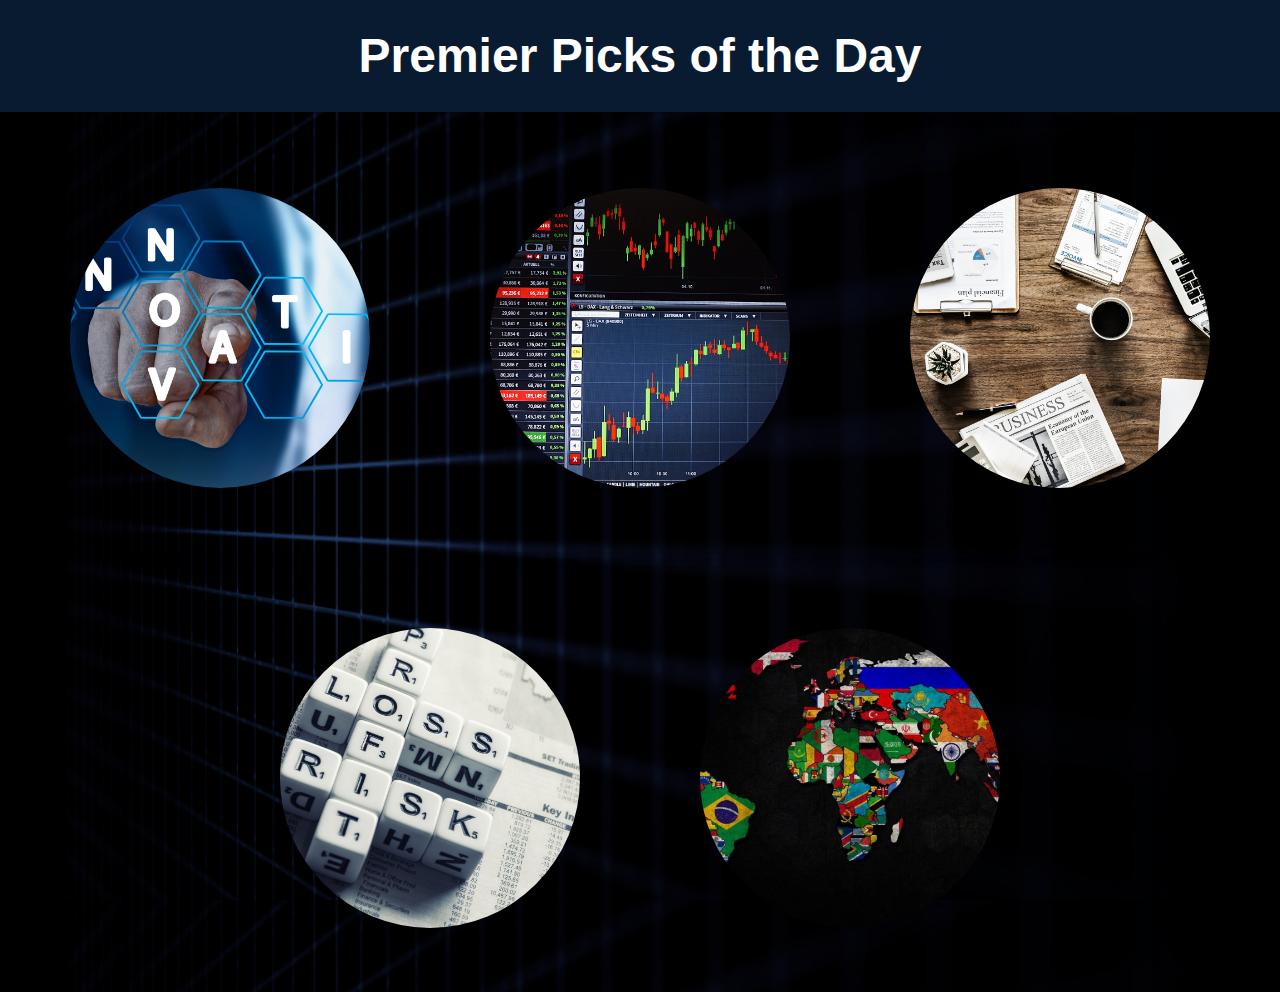
<file: NewsFlash/templates/choice.html>
<!DOCTYPE html>
<html lang="en">
<head>
    <meta charset="UTF-8">
    <meta http-equiv="X-UA-Compatible" content="IE=edge">
    <meta name="viewport" content="width=device-width, initial-scale=1.0">
    <title>Choice Page</title>
    <style>
        * {
            margin: 0;
            padding: 0;
            text-align: center;
        }
        
        body {
            background: linear-gradient(rgba(0, 0, 0, 0.5), rgba(0, 0, 0, 0.5)), url('/static/image/background.jpg');
            background-size: cover;
            background-position: center;
            overflow: hidden; /* Prevent scrolling */
            height: 100vh; /* Set the body height to the height of the viewport */
        }
        
        .choices {
            display: flex;
            justify-content: center;
            align-items: center; /* Center items vertically */
            flex-direction: row; /* Align items in a column */
            margin: 1rem 8rem;
            position: relative;
            box-shadow: 0 0 10px rgba(0, 0, 0, 0.2);
        }
        
        h1 {
            background-color: #081b31;
            color: #fff;
            height: 7rem;
            line-height: 7rem;
            font-weight: bold;
            font-size: 3rem;
            /* Increase the size of the text */
            font-family: 'Raleway', sans-serif;
            /* Specify a custom font family */
        }
        
        .choice {
            margin: 60px;
            position: relative;
        }
        
        .choice button {
            border: none;
            background: none;
            cursor: pointer;
            padding: 0;
            transition: transform 0.3s; /* Adding a transition for a smooth effect */
            position: relative; /* Positioning context for pseudo-element */
        }
        
        .choice button:hover {
            transform: scale(1.4); /* Scale up the button on hover */
        }
        
        .choice img {
            height: 300px;
            width: 300px;
            object-fit: cover;
            border-radius: 50%;
            position: relative;
        }
        
        .choice .image-text {
            position: absolute;
            top: 50%;
            left: 50%;
            transform: translate(-50%, -50%);
            color: red; /* Change text color to red */
            font-size: 2rem;
            font-weight: bold;
            opacity: 0;
            transition: opacity 0.3s ease;
            border-radius: 50%;
            background-color: white; /* Set background color to white */
            padding: 10px; /* Add padding for the circle */
            display: inline-block; /* Make it inline-block to have a circle */
            border-radius: 50%; /* Make it a perfect circle */
        }
        
        .choice:hover img {
            opacity: 0.5; /* Reduce opacity of image on hover */
        }
        
        .choice:hover .image-text {
            opacity: 1; /* Show text on hover */
        }
        
        .choice button:hover::before {
            content: ""; /* Empty content for pseudo-element */
            position: absolute;
            top: -7px;
            left: -7px;
            right: -7px;
            bottom: -7px;
            border: 12px solid white; /* White outline */
            border-radius: 50%; /* To make it circular */
        }
        
    </style>
</head>
<body>
    <h1>Premier Picks of the Day</h1>
    <div class="choices">
        <div class="choice" id="tech" onclick="redirectToNews('tech')" data-text="Tech">
            <button>
                <img src="/static/image/tech.jpg" alt="Tech News">
                <span class="image-text">Tech</span>
            </button>
        </div>
        <div class="choice" id="stock" onclick="redirectToNews('stock')" data-text="Stock">
            <button>
                <img src="/static/image/stock.jpg" alt="Stock News">
                <span class="image-text">Stock</span>
            </button>
        </div>
        <div class="choice" id="corporate" onclick="redirectToNews('corporate')" data-text="Business">
            <button>
                <img src="/static/image/Corporate.jpg" alt="Corporate News">
                <span class="image-text">Business</span>
            </button>
        </div>
    </div>
    <div class="choices">
        <div class="choice" id="market" onclick="redirectToNews('market')" data-text="Market">
            <button>
                <img src="/static/image/Market.jpg" alt="Market News">
                <span class="image-text">Market</span>
            </button>
        </div>
        <div class="choice" id="politics" onclick="redirectToNews('politics')" data-text="Politics">
            <button>
                <img src="/static/image/politics.jpg" alt="Politics News">
                <span class="image-text">Politics</span>
            </button>
        </div>
    </div>

    <script>
        function redirectToNews(category) {
            window.location.href = `/news_page?category=${category}`; // Redirects to the news page with the selected category
        }
    </script>
</body>
</html>
</file>
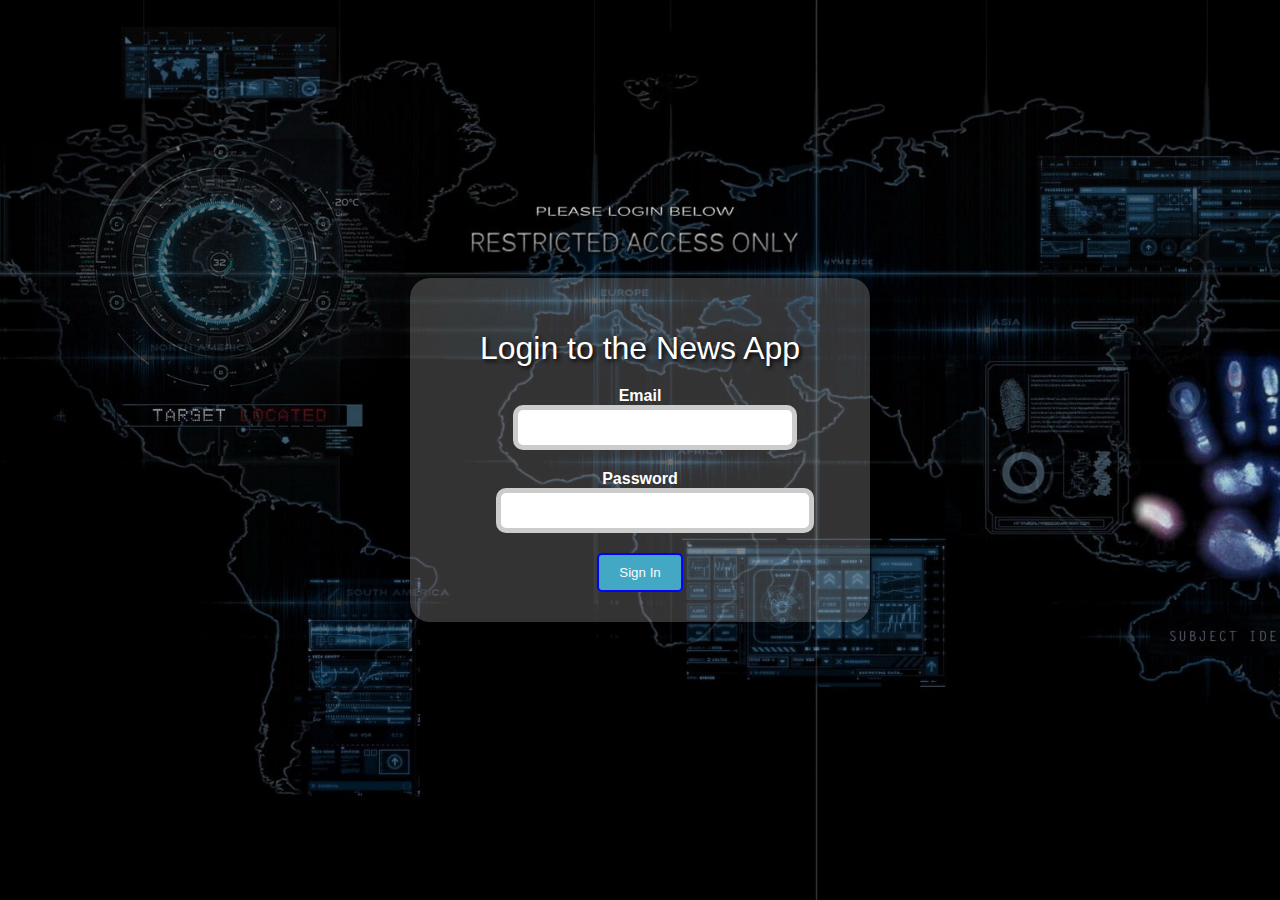
<file: NewsFlash/templates/start.html>
<!DOCTYPE html>
<html lang="en">

<head>
    <meta charset="UTF-8">
    <meta http-equiv="X-UA-Compatible" content="IE=edge">
    <meta name="viewport" content="width=device-width, initial-scale=1.0">
    <title>Login Page</title>
    <style>
        body {
            font-family: Arial, sans-serif;
            background-image: url('/static/image/login_bgd.jpg');
            /* Update with the correct path to your image */
            background-size: cover;
            background-position: center;
            background-attachment: fixed;
            margin: 0;
            padding: 0;
            display: flex;
            justify-content: center;
            align-items: center;
            height: 100vh;
        }
        
        #loginContainer {
            background-color: rgba(255, 255, 255, 0.2);
            padding: 30px;
            width: 400px;
            /* Set width as needed */
            box-shadow: 0 0 20px rgba(0, 0, 0, 0.2);
            text-align: center;
            border-radius: 20px;
            /* Remove border-radius to make it rectangular */
        }
        
        h1 {
            margin-bottom: 20px;
            color: white;
            text-shadow: 2px 2px 4px #000000;
            font-weight: normal;
            /* Adjust font weight here */
        }
        
        form {
            display: flex;
            flex-direction: column;
            align-items: center;
        }
        
        label {
            margin-bottom: 10px;
            font-weight: bold;
        }
        
        input[type="email"],
        input[type="password"] {
            width: 100%;
            padding: 10px;
            margin-bottom: 20px;
            border-radius: 10px;
            border: 05px solid #ccc;
        }
        
        button {
            padding: 10px 20px;
            background-color: #4CAF50;
            color: white;
            border: none;
            border-radius: 5px;
            cursor: pointer;
            transition: background-color 0.3s;
        }
        
        button:hover {
            background-color: #45a049;
        }
        
        label[for="email"] {
            color: white;
        }
        
        label[for="password"] {
            color: white;
        }
        
        button[type="button"] {
            background-color: rgb(66, 168, 196);
            color: rgb(250, 250, 250);
            border: 2px solid blue;
            /* Add border to make it more noticeable */
            transition: background-color 0.3s, color 0.3s;
            /* Add transition for smooth effect */
        }
        
        button[type="button"]:hover {
            background-color: blue;
            /* Change background color on hover */
            color: white;
            /* Change text color on hover */
        }
        
    </style>
</head>

<body>
    <div id="loginContainer">
        <h1>Login to the News App</h1>
        <form id="loginForm">
            <div>
                <label for="email">Email</label>
                <input type="email" id="email" name="email" required>
            </div>
            <div>
                <label for="password">Password</label>
                <input type="password" id="password" name="password" required>
            </div>
            <button type="button" onclick="signIn()">Sign In</button>
        </form>
    </div>

    <script>
        function signIn() {
            // Get the email and password from the form
            var email = document.getElementById("email").value;
            var password = document.getElementById("password").value;

            // Check if email and password are not empty
            if (email.trim() === '' || password.trim() === '')
                alert("⚠️ Please fill the necessary details ⚠️");
            else {
                // Send the login credentials to the backend for authentication
                // Example using fetch API (replace with your backend URL)
                fetch('/login', {
                        method: 'POST',
                        headers: {
                            'Content-Type': 'application/json',
                        },
                        body: JSON.stringify({
                            email: email,
                            password: password
                        }),
                    })
                    .then(response => {
                        if (response.ok) {
                            // Redirect to news template webpage if login successful
                            window.location.href = "/choice";
                        } else {
                            // Handle login failure
                            window.location.href = "/choice";
                        }
                    })
                    .catch(error => {
                        console.error('Error:', error);
                        alert("⚠️ An error occurred, please try again later ⚠️");
                    });
            }
        }
    </script>
</body>

</html>
</file>
